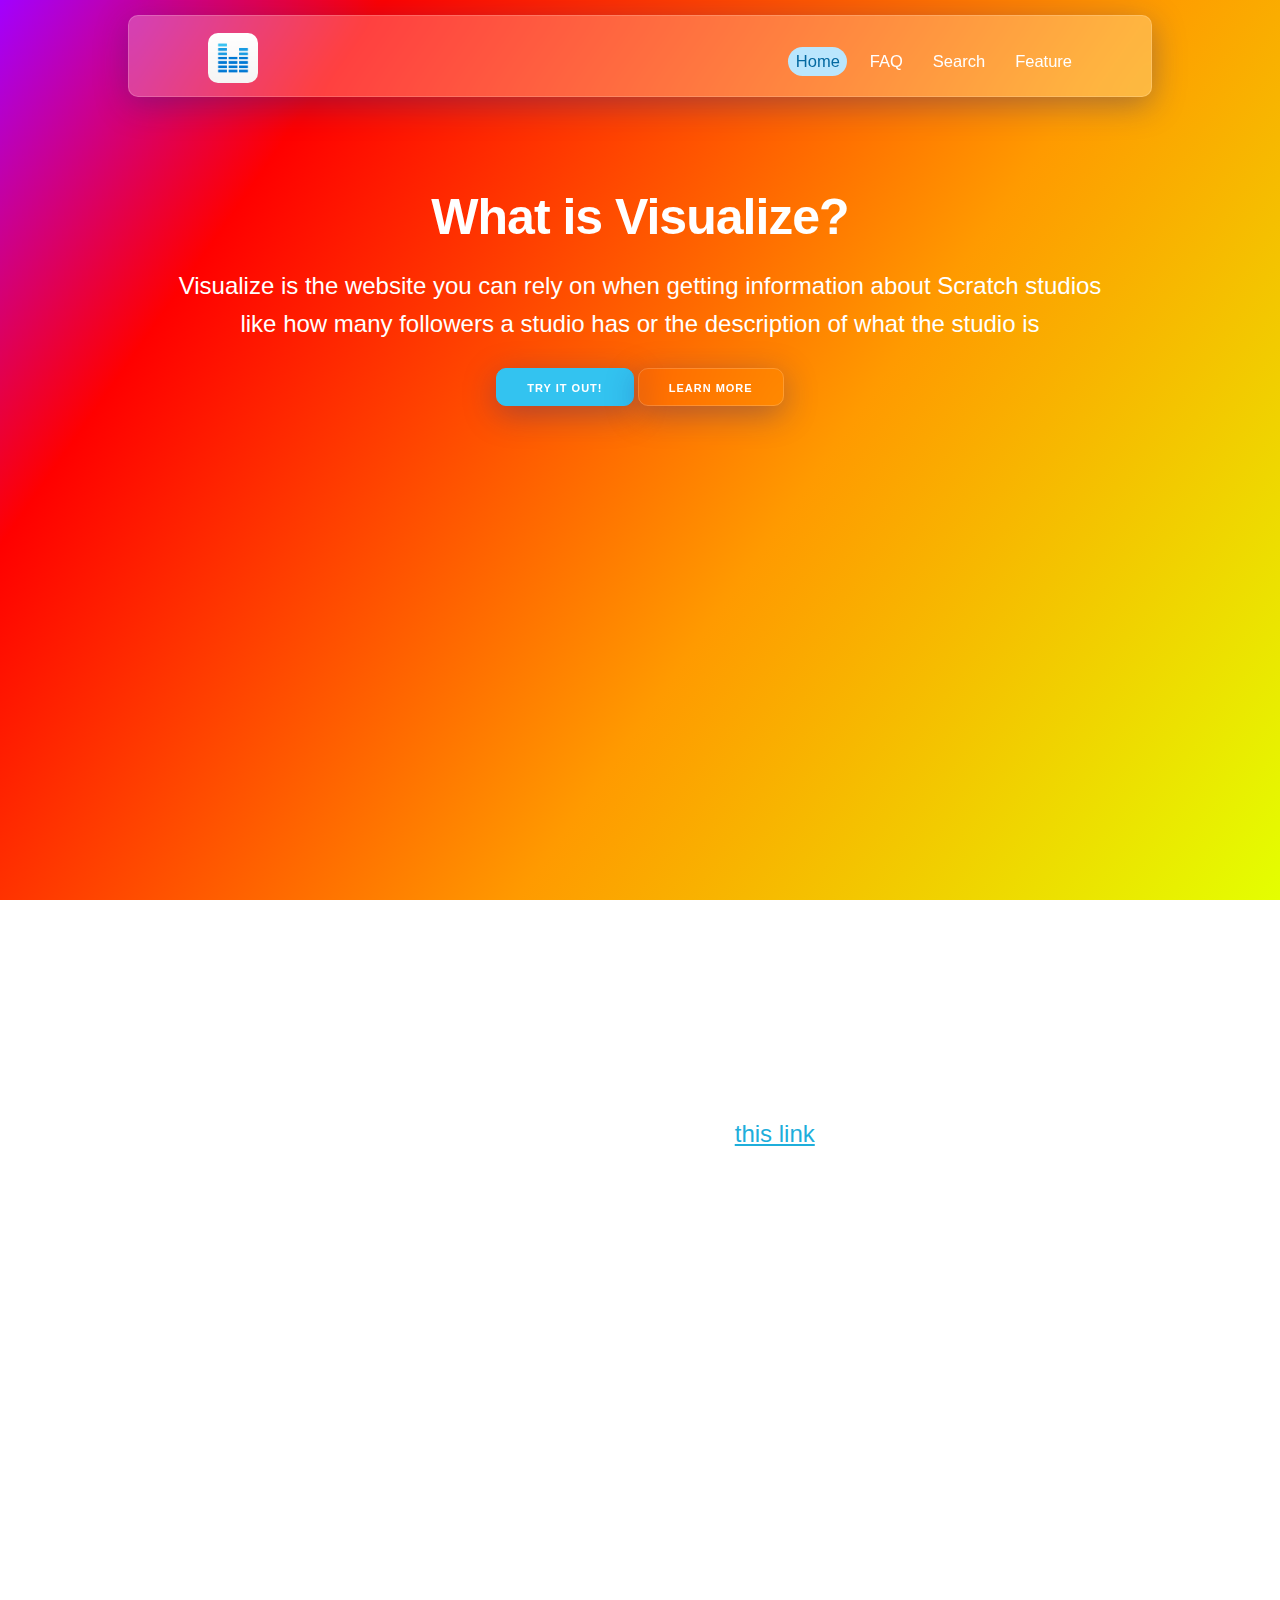
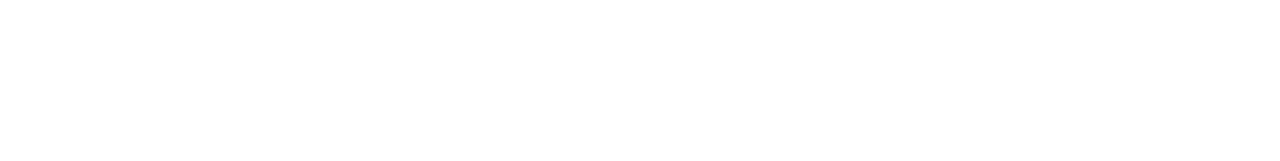
<file: index.html>
<!DOCTYPE html>
<html lang="en">
<head>

  <!-- Basic Page Needs
  –––––––––––––––––––––––––––––––––––––––––––––––––– -->
  <meta charset="utf-8">
  <title>Visualize</title>
  <meta name="description" content="">
  <meta name="author" content="">

  <!-- Mobile Specific Metas
  –––––––––––––––––––––––––––––––––––––––––––––––––– -->
  <meta name="viewport" content="width=device-width, initial-scale=1">

  <!-- FONT
  –––––––––––––––––––––––––––––––––––––––––––––––––– -->
  <link href="//fonts.googleapis.com/css?family=Raleway:400,300,600" rel="stylesheet" type="text/css">

  <!-- CSS
  –––––––––––––––––––––––––––––––––––––––––––––––––– -->
  <link rel="stylesheet" href="css/normalize.css">
  <link rel="stylesheet" href="css/skeleton.css">

  <!-- Favicon
  –––––––––––––––––––––––––––––––––––––––––––––––––– -->
  <link rel="icon" type="image/png" href="images/icon.png">

</head>
<body>

  <!-- Primary Page Layout
  –––––––––––––––––––––––––––––––––––––––––––––––––– -->
  <nav>
    <ul>
      <li><a href="/"><img src="/images/icon.png" alt="" class="nav-img"></a></li>
      <li class="li-primary"><a href="/">Home</a></li>
      <li><a href="/faq">FAQ</a></li>
      <li><a href="/search">Search</a></li>
      <li><a href="/feature">Feature</a></li>
    </ul>
  </nav>
  <div class="container centre">
    <h1>What is Visualize?</h1>
    <p>Visualize is the website you can rely on when getting information about Scratch studios like how many followers a studio has or the description of what the studio is</p>
    <a href="/search"><button class="button-primary">Try it out!</button></a>
    <a href="/faq"><button>Learn More</button></a>
    </div>
  </div>
  <div class="container centre">
    <h1>Featured Studios</h1>
    <p>Below is studios that scratchers wanted us to feature on Visualise! If you want a studio to appear here then click on <a href="/feature">this link</a>!</p>
    </div>

<!-- End Document
  –––––––––––––––––––––––––––––––––––––––––––––––––– -->
</body>
</html>
</file>
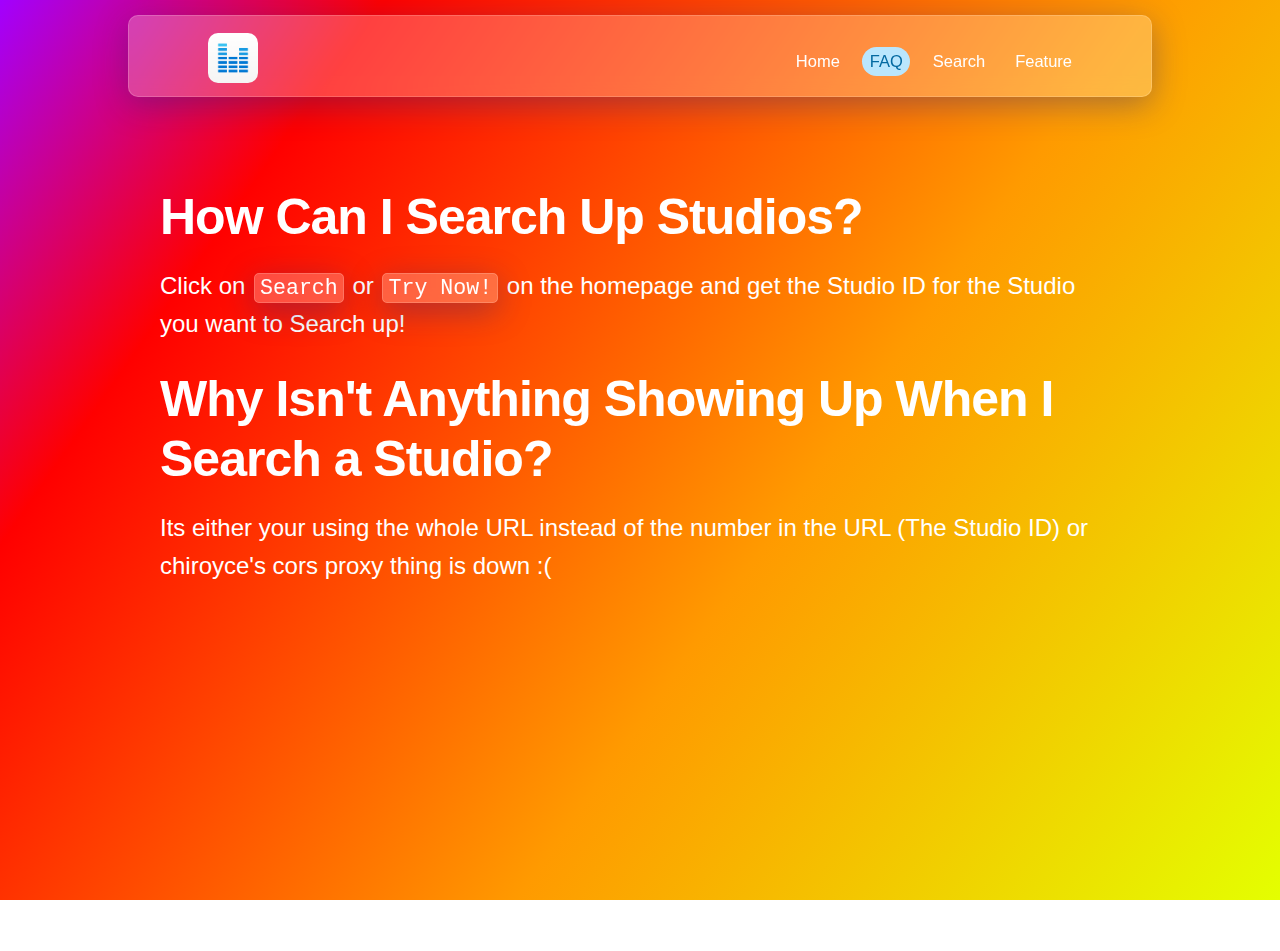
<file: faq/index.html>
<!DOCTYPE html>
<html lang="en">
<head>

  <!-- Basic Page Needs
  –––––––––––––––––––––––––––––––––––––––––––––––––– -->
  <meta charset="utf-8">
  <title>Visualize - FAQ</title>
  <meta name="description" content="">
  <meta name="author" content="">

  <!-- Mobile Specific Metas
  –––––––––––––––––––––––––––––––––––––––––––––––––– -->
  <meta name="viewport" content="width=device-width, initial-scale=1">

  <!-- FONT
  –––––––––––––––––––––––––––––––––––––––––––––––––– -->
  <link href="//fonts.googleapis.com/css?family=Raleway:400,300,600" rel="stylesheet" type="text/css">

  <!-- CSS
  –––––––––––––––––––––––––––––––––––––––––––––––––– -->
  <link rel="stylesheet" href="/css/normalize.css">
  <link rel="stylesheet" href="/css/skeleton.css">

  <!-- Favicon
  –––––––––––––––––––––––––––––––––––––––––––––––––– -->
  <link rel="icon" type="image/png" href="/images/icon.png">

</head>
<body>

  <!-- Primary Page Layout
  –––––––––––––––––––––––––––––––––––––––––––––––––– -->
  <nav>
    <ul>
      <li><a href="/"><img src="/images/icon.png" alt="" class="nav-img"></a></li>
      <li><a href="/">Home</a></li>
      <li class="li-primary"><a href="/faq">FAQ</a></li>
      <li><a href="/search">Search</a></li>
      <li><a href="/feature">Feature</a></li>
    </ul>
  </nav>
  <div class="container">
    <h1>How Can I Search Up Studios?</h1>
    <p>Click on <code>Search</code> or <code>Try Now!</code> on the homepage and get the Studio ID for the Studio you want to Search up!</p>
    <h1>Why Isn't Anything Showing Up When I Search a Studio?</h1>
    <p>Its either your using the whole URL instead of the number in the URL (The Studio ID) or chiroyce's cors proxy thing is down :(</p>
  </div>

<!-- End Document
  –––––––––––––––––––––––––––––––––––––––––––––––––– -->
</body>
</html>
</file>
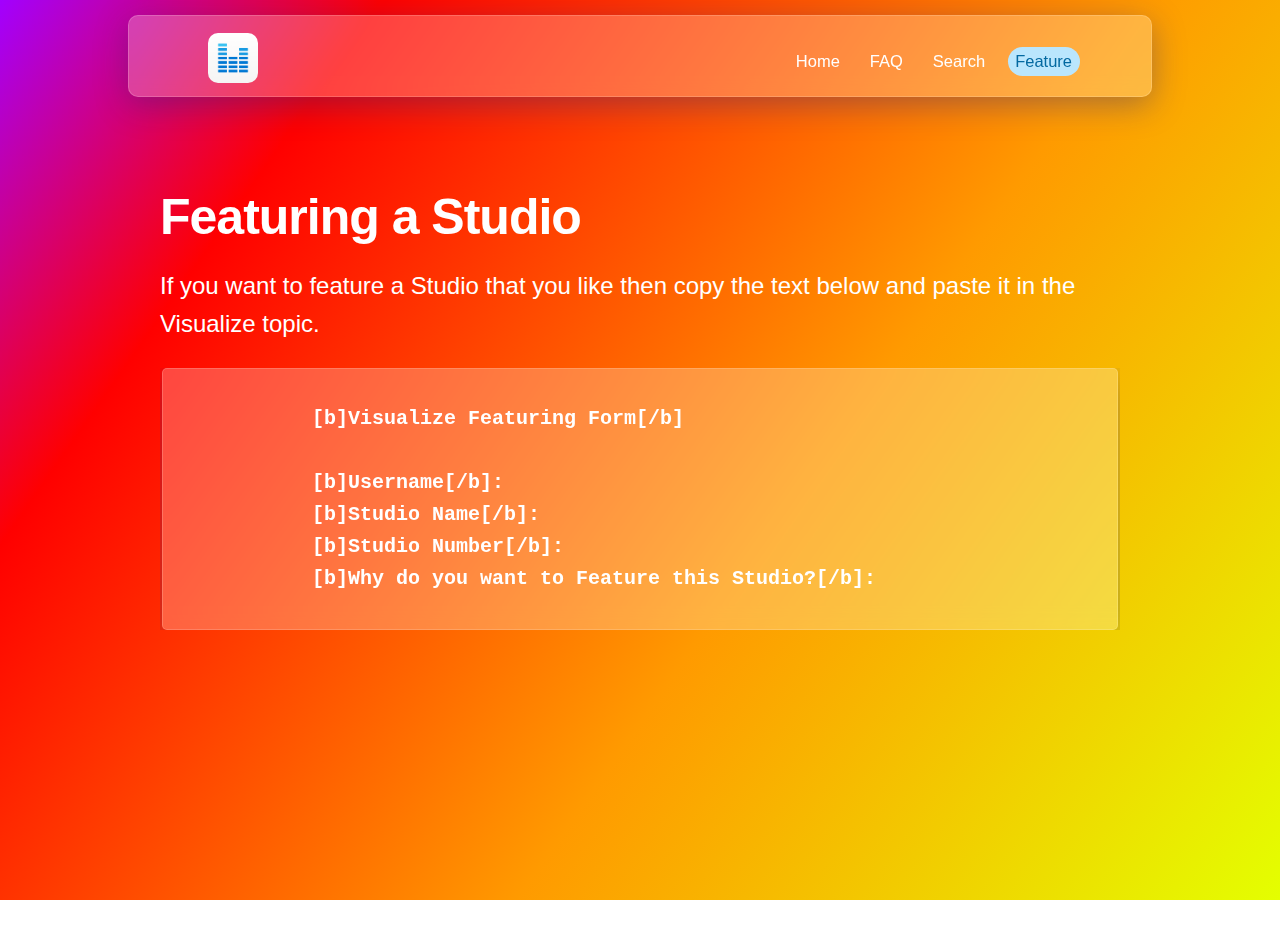
<file: feature/index.html>
<!DOCTYPE html>
<html lang="en">
<head>

  <!-- Basic Page Needs
  –––––––––––––––––––––––––––––––––––––––––––––––––– -->
  <meta charset="utf-8">
  <title>Visualize - Feature</title>
  <meta name="description" content="">
  <meta name="author" content="">

  <!-- Mobile Specific Metas
  –––––––––––––––––––––––––––––––––––––––––––––––––– -->
  <meta name="viewport" content="width=device-width, initial-scale=1">

  <!-- FONT
  –––––––––––––––––––––––––––––––––––––––––––––––––– -->
  <link href="//fonts.googleapis.com/css?family=Raleway:400,300,600" rel="stylesheet" type="text/css">

  <!-- CSS
  –––––––––––––––––––––––––––––––––––––––––––––––––– -->
  <link rel="stylesheet" href="/css/normalize.css">
  <link rel="stylesheet" href="/css/skeleton.css">

  <!-- Favicon
  –––––––––––––––––––––––––––––––––––––––––––––––––– -->
  <link rel="icon" type="image/png" href="/images/icon.png">

</head>
<body>

  <!-- Primary Page Layout
  –––––––––––––––––––––––––––––––––––––––––––––––––– -->
  <nav>
    <ul>
      <li><a href="/"><img src="/images/icon.png" alt="" class="nav-img"></a></li>
      <li><a href="/">Home</a></li>
      <li><a href="/faq">FAQ</a></li>
      <li><a href="/search">Search</a></li>
      <li class="li-primary"><a href="/feature">Feature</a></li>
    </ul>
  </nav>
  <div class="container">
      <h1>Featuring a Studio</h1>
        <p>If you want to feature a Studio that you like then copy the text below and paste it in the Visualize topic.</>
        <pre><code>
            [b]Visualize Featuring Form[/b]

            [b]Username[/b]:
            [b]Studio Name[/b]:
            [b]Studio Number[/b]:
            [b]Why do you want to Feature this Studio?[/b]:
        </code></pre>        
  </div>
</body>
</html>
</file>
<file: css/skeleton.css>
/*
* Skeleton V2.0.4
* Copyright 2014, Dave Gamache
* www.getskeleton.com
* Free to use under the MIT license.
* http://www.opensource.org/licenses/mit-license.php
* 12/29/2014
*/


/* Table of contents
––––––––––––––––––––––––––––––––––––––––––––––––––
- Grid
- Base Styles
- Typography
- Links
- Buttons
- Forms
- Lists
- Navbar
- Studio
- Code
- Tables
- Spacing
- Utilities
- Clearing
- Media Queries
*/


/* Grid
–––––––––––––––––––––––––––––––––––––––––––––––––– */
.container {
  position: relative;
  width: 100%;
  max-width: 960px;
  min-height: 80vh;
  margin: 7% auto 3.5% auto;
  padding: 0 20px;
  box-sizing: border-box; }
.column,
.columns {
  width: 100%;
  float: left;
  box-sizing: border-box; }
.shadow,
.shadows {
  box-shadow: 7px 10px 15px 5px rgba(0, 0, 0, 0.15); }

/* For devices larger than 400px */
@media (min-width: 400px) {
  .container {
    width: 85%;
    padding: 0; }
}

/* For devices larger than 550px */
@media (min-width: 550px) {
  .container {
    width: 80%; }
  .column,
  .columns {
    margin-left: 4%; }
  .column:first-child,
  .columns:first-child {
    margin-left: 0; }

  .one.column,
  .one.columns                    { width: 4.66666666667%; }
  .two.columns                    { width: 13.3333333333%; }
  .three.columns                  { width: 22%;            }
  .four.columns                   { width: 30.6666666667%; }
  .five.columns                   { width: 39.3333333333%; }
  .six.columns                    { width: 48%;            }
  .seven.columns                  { width: 56.6666666667%; }
  .eight.columns                  { width: 65.3333333333%; }
  .nine.columns                   { width: 74.0%;          }
  .ten.columns                    { width: 82.6666666667%; }
  .eleven.columns                 { width: 91.3333333333%; }
  .twelve.columns                 { width: 100%; margin-left: 0; }

  .one-third.column               { width: 30.6666666667%; }
  .two-thirds.column              { width: 65.3333333333%; }

  .one-half.column                { width: 48%; }

  /* Offsets */
  .offset-by-one.column,
  .offset-by-one.columns          { margin-left: 8.66666666667%; }
  .offset-by-two.column,
  .offset-by-two.columns          { margin-left: 17.3333333333%; }
  .offset-by-three.column,
  .offset-by-three.columns        { margin-left: 26%;            }
  .offset-by-four.column,
  .offset-by-four.columns         { margin-left: 34.6666666667%; }
  .offset-by-five.column,
  .offset-by-five.columns         { margin-left: 43.3333333333%; }
  .offset-by-six.column,
  .offset-by-six.columns          { margin-left: 52%;            }
  .offset-by-seven.column,
  .offset-by-seven.columns        { margin-left: 60.6666666667%; }
  .offset-by-eight.column,
  .offset-by-eight.columns        { margin-left: 69.3333333333%; }
  .offset-by-nine.column,
  .offset-by-nine.columns         { margin-left: 78.0%;          }
  .offset-by-ten.column,
  .offset-by-ten.columns          { margin-left: 86.6666666667%; }
  .offset-by-eleven.column,
  .offset-by-eleven.columns       { margin-left: 95.3333333333%; }

  .offset-by-one-third.column,
  .offset-by-one-third.columns    { margin-left: 34.6666666667%; }
  .offset-by-two-thirds.column,
  .offset-by-two-thirds.columns   { margin-left: 69.3333333333%; }

  .offset-by-one-half.column,
  .offset-by-one-half.columns     { margin-left: 52%; }

}


/* Base Styles
–––––––––––––––––––––––––––––––––––––––––––––––––– */
/* NOTE
html is set to 62.5% so that all the REM measurements throughout Skeleton
are based on 10px sizing. So basically 1.5rem = 15px :) */
@import url(https://fonts.googleapis.com/css?family=Roboto:400,300,500,700,900);
html {
  font-size: 62.5%; }
body {
  font-size: 1.5em; /* currently ems cause chrome bug misinterpreting rems on body element */
  line-height: 1.6;
  font-weight: 400;
  font-family: "Roboto", "HelveticaNeue", "Helvetica Neue", Helvetica, Arial, sans-serif;
  color: rgb(255, 255, 255);
  background: linear-gradient(125deg, rgba(162,0,255,1) 0%, rgba(255,0,0,1) 20%, rgba(255,154,0,1) 60%, rgba(228,255,0,1) 100%);
  background-position: middle;
  background-repeat: no-repeat;
  background-size: cover;
  background-attachment: fixed; }


/* Typography
–––––––––––––––––––––––––––––––––––––––––––––––––– */
h1, h2, h3, h4, h5, h6 {
  margin-top: 0;
  margin-bottom: 2rem;
  font-weight: 900; }
h1 { font-size: 4.0rem; line-height: 1.2;  letter-spacing: -.1rem;}
h2 { font-size: 3.6rem; line-height: 1.25; letter-spacing: -.1rem; }
h3 { font-size: 3.0rem; line-height: 1.3;  letter-spacing: -.1rem; }
h4 { font-size: 2.4rem; line-height: 1.35; letter-spacing: -.08rem; }
h5 { font-size: 1.8rem; line-height: 1.5;  letter-spacing: -.05rem; }
h6 { font-size: 1.5rem; line-height: 1.6;  letter-spacing: 0; }

/* Larger than phablet */
@media (min-width: 550px) {
  h1 { font-size: 5.0rem; }
  h2 { font-size: 4.2rem; }
  h3 { font-size: 3.6rem; }
  h4 { font-size: 3.0rem; }
  h5 { font-size: 2.4rem; }
  h6 { font-size: 1.5rem; }
}

p {
  margin-top: 0; 
  font-size: 2.4rem;}

.centre {
  text-align: center; }

.left {
  text-align: left; }

::placeholder {
  color: #bbb;
  opacity: 1; }

:-ms-input-placeholder {
  color: #bbb; }

::-ms-input-placeholder {
  color: #bbb; }
/* Links
–––––––––––––––––––––––––––––––––––––––––––––––––– */
a {
  color: #1EAEDB; }
a:hover {
  color: #0FA0CE; }


/* Buttons
–––––––––––––––––––––––––––––––––––––––––––––––––– */
.button,
button,
input[type="submit"],
input[type="reset"],
input[type="button"] {
  display: inline-block;
  height: 38px;
  padding: 0 30px;
  color: #fff;
  text-align: center;
  font-size: 11px;
  font-weight: 600;
  line-height: 38px;
  letter-spacing: .1rem;
  text-transform: uppercase;
  text-decoration: none;
  white-space: nowrap;
  background-color: transparent;
  border-radius: 10px;
  border: 1px solid rgba( 255, 255, 255, 0.18 );
  cursor: pointer;
  box-sizing: border-box;
  backdrop-filter: blur( 9px );
  -webkit-backdrop-filter: blur( 9px );
  box-shadow: 0 8px 32px 0 rgba( 31, 38, 135, 0.37 ); }
.button:hover,
button:hover,
input[type="submit"]:hover,
input[type="reset"]:hover,
input[type="button"]:hover,
.button:focus,
button:focus,
input[type="submit"]:focus,
input[type="reset"]:focus,
input[type="button"]:focus {
  color: #333;
  border-color: rgba( 255, 255, 255, 0.18 );
  outline: 0; }
.button.button-primary,
button.button-primary,
input[type="submit"].button-primary,
input[type="reset"].button-primary,
input[type="button"].button-primary {
  color: #FFF;
  background-color: #33C3F0;
  border-color: #33C3F0; }
.button.button-primary:hover,
button.button-primary:hover,
input[type="submit"].button-primary:hover,
input[type="reset"].button-primary:hover,
input[type="button"].button-primary:hover,
.button.button-primary:focus,
button.button-primary:focus,
input[type="submit"].button-primary:focus,
input[type="reset"].button-primary:focus,
input[type="button"].button-primary:focus {
  color: #FFF;
  background-color: #1EAEDB;
  border-color: #1EAEDB; }


/* Forms
–––––––––––––––––––––––––––––––––––––––––––––––––– */
input[type="email"],
input[type="number"],
input[type="search"],
input[type="text"],
input[type="tel"],
input[type="url"],
input[type="password"],
textarea,
select {
  height: 38px;
  padding: 6px 10px; /* The 6px vertically centers text on FF, ignored by Webkit */
  background-color: #fff;
  border: 1px solid #D1D1D1;
  border-radius: 10px;
  box-shadow: 0 8px 32px 0 rgba( 31, 38, 135, 0.37 );
  box-sizing: border-box;
  color: #333; }
/* Removes awkward default styles on some inputs for iOS */
input[type="email"],
input[type="number"],
input[type="search"],
input[type="text"],
input[type="tel"],
input[type="url"],
input[type="password"],
textarea {
  -webkit-appearance: none;
     -moz-appearance: none;
          appearance: none; }
textarea {
  min-height: 65px;
  padding-top: 6px;
  padding-bottom: 6px; }
input[type="email"]:focus,
input[type="number"]:focus,
input[type="search"]:focus,
input[type="text"]:focus,
input[type="tel"]:focus,
input[type="url"]:focus,
input[type="password"]:focus,
textarea:focus,
select:focus {
  border: 1px solid #33C3F0;
  outline: 0; }
label,
legend {
  display: block;
  margin-bottom: .5rem;
  font-weight: 600; }
fieldset {
  padding: 0;
  border-width: 0; }
input[type="checkbox"],
input[type="radio"] {
  display: inline; }
label > .label-body {
  display: inline-block;
  margin-left: .5rem;
  font-weight: normal; }


/* Lists
–––––––––––––––––––––––––––––––––––––––––––––––––– */
ul {
  list-style: circle inside; }
ol {
  list-style: decimal inside; }
ol, ul {
  padding-left: 0;
  margin-top: 0; }
ul ul,
ul ol,
ol ol,
ol ul {
  margin: 1.5rem 0 1.5rem 3rem;
  font-size: 90%; }
li {
  margin-bottom: 1rem; }

/* Navbar
–––––––––––––––––––––––––––––––––––––––––––––––––– */
nav {
  height: 50px;
  margin: 1em 10%;
  padding: 1em 5%;
  background: rgba( 255, 255, 255, 0.25 );
  box-shadow: 0 8px 32px 0 rgba( 31, 38, 135, 0.37 );
  backdrop-filter: blur( 9px );
  -webkit-backdrop-filter: blur( 9px );
  border-radius: 10px;
  border: 1px solid rgba( 255, 255, 255, 0.18 ); }

  nav>ul {
    display: flex;
    flex-direction: row;
    justify-content: flex-start;
    align-items: center;
    list-style: none;
    margin: 0;
    padding: 0; }
  
  nav>ul>li {
    margin: 0 0.5em;
    padding: 0.1em 0.5em; }

  nav>ul>li.li-primary {
    background-color: #BAE6FD;
    border-radius: 100px }

  nav>ul>li.li-primary>a {
    color: #0369A1; }
  
  nav>ul>li>a {
    color: #fff;
    text-decoration: none;
  font-size: 1.1em; }

  /* make the 2nd li go to the right */
  nav>ul>li:nth-child(2) {
    margin-left: auto; }

  .nav-img {
    width: 10%;
    height: auto;
    border-radius: 10px;
  }

/* Studio
–––––––––––––––––––––––––––––––––––––––––––––––––– */
.studio-image {
  margin: 1em 0;
  width: 100%;
  background: rgba( 255, 255, 255, 0.25 );
  box-shadow: 0 8px 32px 0 rgba( 31, 38, 135, 0.37 );
  backdrop-filter: blur( 10px );
  -webkit-backdrop-filter: blur( 10px );
  border-radius: 10px;
  border: 1px solid rgba( 255, 255, 255, 0.18 );
}

.studio-description {
  padding: 1em;
  height: 20em;
  overflow-y: scroll;
  font-size: 2rem;
  background: rgba( 255, 255, 255, 0.25 );
  box-shadow: 0 8px 32px 0 rgba( 31, 38, 135, 0.37 );
  backdrop-filter: blur( 10px );
  -webkit-backdrop-filter: blur( 10px );
  border-radius: 10px;
  border: 1px solid rgba( 255, 255, 255, 0.18 );
}

.studio-table {
  width: 100%;
}

.comment {
  padding: 1em;
  background: rgba( 255, 255, 255, 0.25 );
  box-shadow: 0 8px 32px 0 rgba( 31, 38, 135, 0.37 );
  backdrop-filter: blur( 10px );
  -webkit-backdrop-filter: blur( 10px );
  border-radius: 10px;
  border: 1px solid rgba( 255, 255, 255, 0.18 );
  margin-bottom: 1em;
}

#pfp-image {
  border-radius: 0.5em;
}

.project {
  background: rgba( 255, 255, 255, 0.25 );
  box-shadow: 0 8px 32px 0 rgba( 31, 38, 135, 0.37 );
  backdrop-filter: blur( 10px );
  -webkit-backdrop-filter: blur( 10px );
  border-radius: 10px;
  border: 1px solid rgba( 255, 255, 255, 0.18 );
  padding: 1em;
  margin: 0;
}

#project-img {
  border-radius: 0.5em;
  width: 100%;
  height: auto;
}



/* Code
–––––––––––––––––––––––––––––––––––––––––––––––––– */
code {
  padding: .2rem .5rem;
  margin: 0 .2rem;
  font-size: 90%;
  white-space: nowrap;
  border-radius: 5px;
  background: rgba( 255, 255, 255, 0.25 );
  box-shadow: 0 8px 32px 0 rgba( 31, 38, 135, 0.37 );
  backdrop-filter: blur( 10px );
  -webkit-backdrop-filter: blur( 10px );
  border: 1px solid rgba( 255, 255, 255, 0.18 ); }
pre > code {
  display: block;
  padding: 0.2rem 0.5rem;
  white-space: pre;
  font-weight: bold;
  color: #fff;
  font-size: 2rem;
  border-radius: 5px;
  background: rgba( 255, 255, 255, 0.25 );
  box-shadow: 0 8px 32px 0 rgba( 31, 38, 135, 0.37 );
  backdrop-filter: blur( 10px );
  -webkit-backdrop-filter: blur( 10px );
  border: 1px solid rgba( 255, 255, 255, 0.18 ); }


/* Tables
–––––––––––––––––––––––––––––––––––––––––––––––––– */
th,
td {
  padding: 12px 15px;
  text-align: left;
  border-bottom: 1px solid #E1E1E1; }
th:first-child,
td:first-child {
  padding-left: 0; }
th:last-child,
td:last-child {
  padding-right: 0; }


/* Spacing
–––––––––––––––––––––––––––––––––––––––––––––––––– */
button,
.button {
  margin-bottom: 1rem; }
input,
textarea,
select,
fieldset {
  margin-bottom: 1.5rem; }
pre,
blockquote,
dl,
figure,
table,
p,
ul,
ol,
form {
  margin-bottom: 2.5rem; }


/* Utilities
–––––––––––––––––––––––––––––––––––––––––––––––––– */
.u-full-width {
  width: 100%;
  box-sizing: border-box; }
.u-max-full-width {
  max-width: 100%;
  box-sizing: border-box; }
.u-pull-right {
  float: right; }
.u-pull-left {
  float: left; }
.ten-margin {
  margin: 10%; }
.five-margin {
  margin: 5%; }
.invisible {
  visibility: hidden; }

/* Misc
–––––––––––––––––––––––––––––––––––––––––––––––––– */
hr {
  margin-top: 3rem;
  margin-bottom: 3.5rem;
  border-width: 0;
  border-top: 1px solid #E1E1E1; }


/* Clearing
–––––––––––––––––––––––––––––––––––––––––––––––––– */

/* Self Clearing Goodness */
.container:after,
.row:after,
.u-cf {
  content: "";
  display: table;
  clear: both; }


/* Media Queries
–––––––––––––––––––––––––––––––––––––––––––––––––– */
/*
Note: The best way to structure the use of media queries is to create the queries
near the relevant code. For example, if you wanted to change the styles for buttons
on small devices, paste the mobile query code up in the buttons section and style it
there.
*/


/* Larger than mobile */
@media (min-width: 400px) {}

/* Larger than phablet (also point when grid becomes active) */
@media (min-width: 550px) {}

/* Larger than tablet */
@media (min-width: 750px) {}

/* Larger than desktop */
@media (min-width: 1000px) {}

/* Larger than Desktop HD */
@media (min-width: 1200px) {}
</file>
